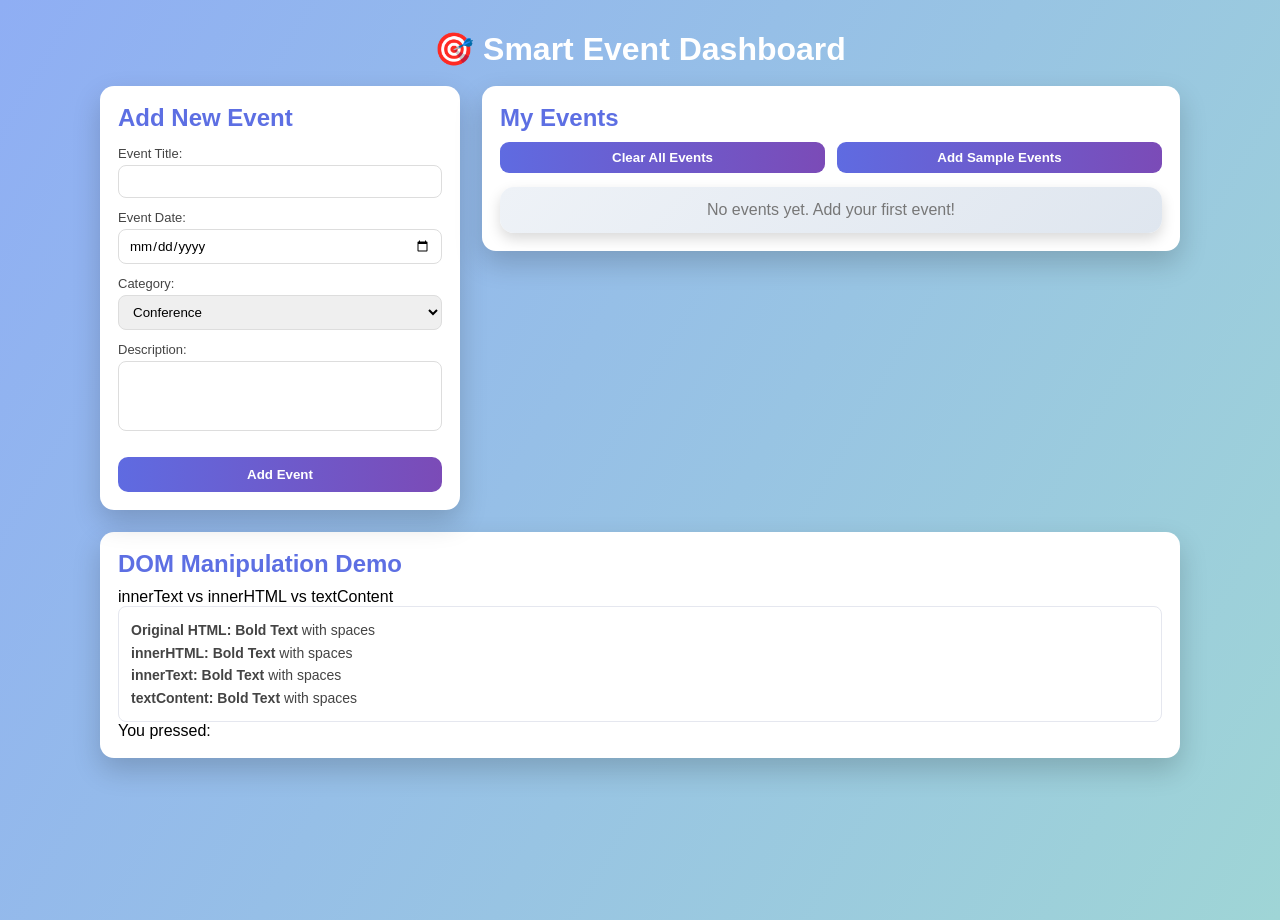
<file: index.html>
<!DOCTYPE html>
<html lang="en">
<head>
    <meta charset="UTF-8">
    <title>Smart Event Dashboard</title>

    <!-- CSS link -->
    <link rel="stylesheet" href="style.css">
</head>
<body>

<div class="container">

    <h1>🎯 Smart Event Dashboard</h1>

    <div class="dashboard">

        <!-- ============ Form Section ============ -->
        <div class="form-section">

            <h2>Add New Event</h2>

            <form id="eventForm">

                <div class="form-group">
                    <label for="eventTitle">Event Title:</label>
                    <input type="text" id="eventTitle" required>
                </div>

                <div class="form-group">
                    <label for="eventDate">Event Date:</label>
                    <input type="date" id="eventDate" required>
                </div>

                <div class="form-group">
                    <label for="eventCategory">Category:</label>
                    <select id="eventCategory" required>
                        <option value="Conference">Conference</option>
                        <option value="Workshop">Workshop</option>
                        <option value="Meetup">Meetup</option>
                        <option value="Webinar">Webinar</option>
                        <option value="Social">Social</option>
                    </select>
                </div>

                <div class="form-group">
                    <label for="eventDescription">Description:</label>
                    <textarea id="eventDescription" required></textarea>
                </div>

                <button type="submit">Add Event</button>

            </form>

        </div>

        <!-- ============ Events Section ============ -->
        <div class="events-section">

            <h2>My Events</h2>

            <div class="controls">
                <button id="clearAllBtn">Clear All Events</button>
                <button id="addSampleBtn">Add Sample Events</button>
            </div>

            <div id="eventContainer">
                <div class="empty-state">
                    No events yet. Add your first event!
                </div>
            </div>

        </div>

    </div>

    <!-- ============ Demo Section ============ -->
    <!-- <div class="demo-section">

        <h2>DOM Manipulation Demo</h2>

        <div class="demo-box">
            <div id="demoContent" class="demo-content">
                Press any key to see the difference!
            </div>
        </div>

    </div>

</div> -->
<div class="demo-section">

    <h2>DOM Manipulation Demo</h2>

    <div class="demo-header">
        innerText vs innerHTML vs textContent
    </div>

    <div class="demo-content" id="demoContent"></div>

    <div id="keyInfo">You pressed: </div>

</div>


<!-- JS link -->
<script src="script.js"></script>

</body>
</html>
</file>
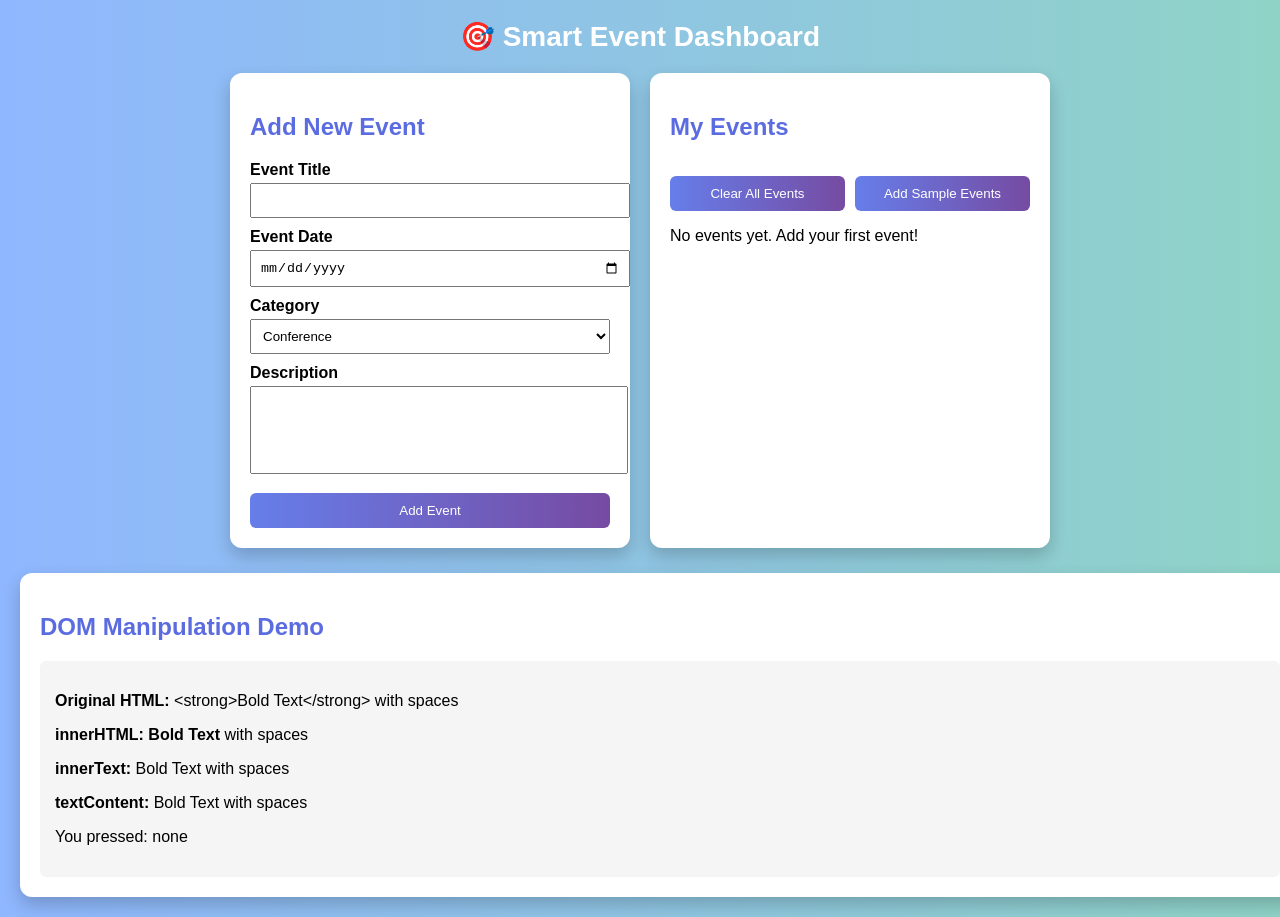
<file: assignment-1/index.html>
<!DOCTYPE html>
<html lang="en">
<head>
    <meta charset="UTF-8">
    <title>Smart Event Dashboard</title>
    <link rel="stylesheet" href="style.css">
</head>
<body>

<header>
    🎯 Smart Event Dashboard
</header>

<div class="container">

    <!-- Add Event -->
    <div class="box">
        <h2>Add New Event</h2>

        <label>Event Title</label>
        <input type="text" id="title">

        <label>Event Date</label>
        <input type="date" id="date">

        <label>Category</label>
        <select id="category">
            <option>Conference</option>
            <option>Workshop</option>
            <option>Meeting</option>
        </select>

        <label>Description</label>
        <textarea id="desc"></textarea>

        <button id="addBtn">Add Event</button>
    </div>

    <!-- My Events -->
    <div class="box">
        <h2>My Events</h2>

        <div class="action-btns">
            <button id="clearBtn">Clear All Events</button>
            <button id="sampleBtn">Add Sample Events</button>
        </div>

        <p id="noEvent">No events yet. Add your first event!</p>
        <div id="events"></div>
    </div>

</div>

<!-- DOM Section -->
<div class="box full">
    <h2>DOM Manipulation Demo</h2>

    <div class="dom-demo">
        <p><b>Original HTML:</b> &lt;strong&gt;Bold Text&lt;/strong&gt; with spaces</p>
        <p><b>innerHTML:</b> <strong>Bold Text</strong> with spaces</p>
        <p><b>innerText:</b> Bold Text with spaces</p>
        <p><b>textContent:</b> Bold Text with spaces</p>
        <p id="key">You pressed: none</p>
    </div>
</div>

<script src="script.js"></script>
</body>
</html>
</file>
<file: style.css>
*{
    margin:0;
    padding:0;
    box-sizing:border-box;
    font-family: "Segoe UI", sans-serif;
}

body{
    min-height:100vh;
    background: linear-gradient(120deg,#8faef4,#9fd5d6);
}

/* main container */

.container{
    max-width:1100px;
    margin:20px auto;
    padding:10px;
}

.container h1{
    text-align:center;
    color:#ffffff;
    font-weight:600;
    margin-bottom:18px;
}

/* dashboard layout */

.dashboard{
    display:grid;
    grid-template-columns:360px 1fr;
    gap:22px;
    align-items:start;
}

/* common card style */

.form-section,
.events-section,
.demo-section{
    background:#ffffff;
    border-radius:14px;
    padding:18px;
    box-shadow:0 12px 28px rgba(0,0,0,0.18);
}

/* ---------------- Add Event ---------------- */

.form-section h2{
    color:#5d6fe3;
    margin-bottom:14px;
}

.form-group{
    margin-bottom:12px;
}

label{
    display:block;
    font-size:13px;
    color:#444;
    margin-bottom:4px;
}

input,
select,
textarea{
    width:100%;
    padding:8px 10px;
    border-radius:8px;
    border:1px solid #ddd;
    outline:none;
}

textarea{
    height:70px;
    resize:none;
}

form button{
    width:100%;
    margin-top:10px;
    padding:10px;
    border:none;
    border-radius:10px;
    cursor:pointer;
    color:white;
    font-weight:600;
    background:linear-gradient(90deg,#5f6be1,#7b4bb7);
}

/* ---------------- My Events ---------------- */

.events-section h2{
    color:#5d6fe3;
    margin-bottom:10px;
}

.controls{
    display:flex;
    gap:12px;
    margin-bottom:14px;
}

.controls button{
    flex:1;
    padding:8px 10px;
    border:none;
    border-radius:9px;
    cursor:pointer;
    color:white;
    font-weight:600;
    background:linear-gradient(90deg,#5f6be1,#7b4bb7);
}

/* event list */

#eventContainer{
    display:flex;
    flex-direction:column;
    gap:14px;
}

/* event card */

#eventContainer > div{
    position:relative;
    padding:14px 16px;
    border-radius:14px;
    background:linear-gradient(135deg,#eef2f7,#dfe6ef);
    box-shadow:0 6px 14px rgba(0,0,0,0.15);
}

#eventContainer h3{
    color:#333;
    margin-bottom:4px;
    font-size:18px;
}

#eventContainer > div > div{
    font-size:13px;
    color:#666;
}

/* category badge */

#eventContainer span{
    display:inline-block;
    margin-top:6px;
    padding:3px 10px;
    border-radius:14px;
    font-size:12px;
    background:#5f6be1;
    color:white;
}

/* description */

#eventContainer p{
    margin-top:6px;
    font-size:13px;
    color:#444;
}

/* delete button */

.delete-btn{
    position:absolute;
    top:8px;
    right:8px;
    width:22px;
    height:22px;
    border:none;
    border-radius:50%;
    background:#ff6b6b;
    color:white;
    font-size:12px;
    cursor:pointer;
}

/* empty state */

.empty-state{
    text-align:center;
    padding:24px 10px;
    color:#777;
    background:#f3f5fb;
    border-radius:12px;
}

/* ---------------- DOM Demo ---------------- */

.demo-section{
    margin-top:22px;
}

.demo-section h2{
    color:#5d6fe3;
    margin-bottom:10px;
}

.demo-box{
    background:#f5f6fb;
    border-radius:10px;
    padding:12px;
}

.demo-content{
    background:white;
    border-radius:8px;
    padding:12px;
    font-size:14px;
    color:#444;
    line-height:1.6;
    border:1px solid #e5e7ef;
}

<div class="demo-section">

    <h2>DOM Manipulation Demo</h2>

    <div class="demo-header">
        innerText vs innerHTML vs textContent
    </div>

    <div class="demo-content" id="demoContent"></div>

    <div id="keyInfo">You pressed: </div>

</div>

/* ---------------- responsive ---------------- */

@media(max-width:900px){
    .dashboard{
        grid-template-columns:1fr;
    }
}
</file>
<file: assignment-1/style.css>
body {
    margin: 0;
    font-family: Arial, sans-serif;
    background: linear-gradient(to right, #8fb7ff, #8fd3c7);
    padding: 20px;
}

header {
    text-align: center;
    font-size: 28px;
    font-weight: bold;
    color: white;
}

.container {
    display: flex;
    gap: 20px;
    justify-content: center;
    margin-top: 20px;
}

.box {
    background: white;
    padding: 20px;
    border-radius: 12px;
    width: 360px;
    box-shadow: 0 8px 18px rgba(0,0,0,0.2);
}

.box h2 {
    color: #5b6ce1;
}

label {
    display: block;
    margin-top: 10px;
    font-weight: bold;
}

input, select, textarea {
    width: 100%;
    padding: 8px;
    margin-top: 4px;
}

textarea {
    resize: none;
    height: 70px;
}

button {
    margin-top: 15px;
    width: 100%;
    padding: 10px;
    background: linear-gradient(to right, #667eea, #764ba2);
    color: white;
    border: none;
    border-radius: 6px;
    cursor: pointer;
}

.action-btns {
    display: flex;
    gap: 10px;
}

.action-btns button {
    width: 50%;
}

#events .event {
    background: #eef2ff;
    padding: 10px;
    margin-top: 10px;
    border-radius: 6px;
}

.full {
    width: 100%;
    margin-top: 25px;
}

.dom-demo {
    background: #f5f5f5;
    padding: 15px;
    border-radius: 6px;
}
</file>
